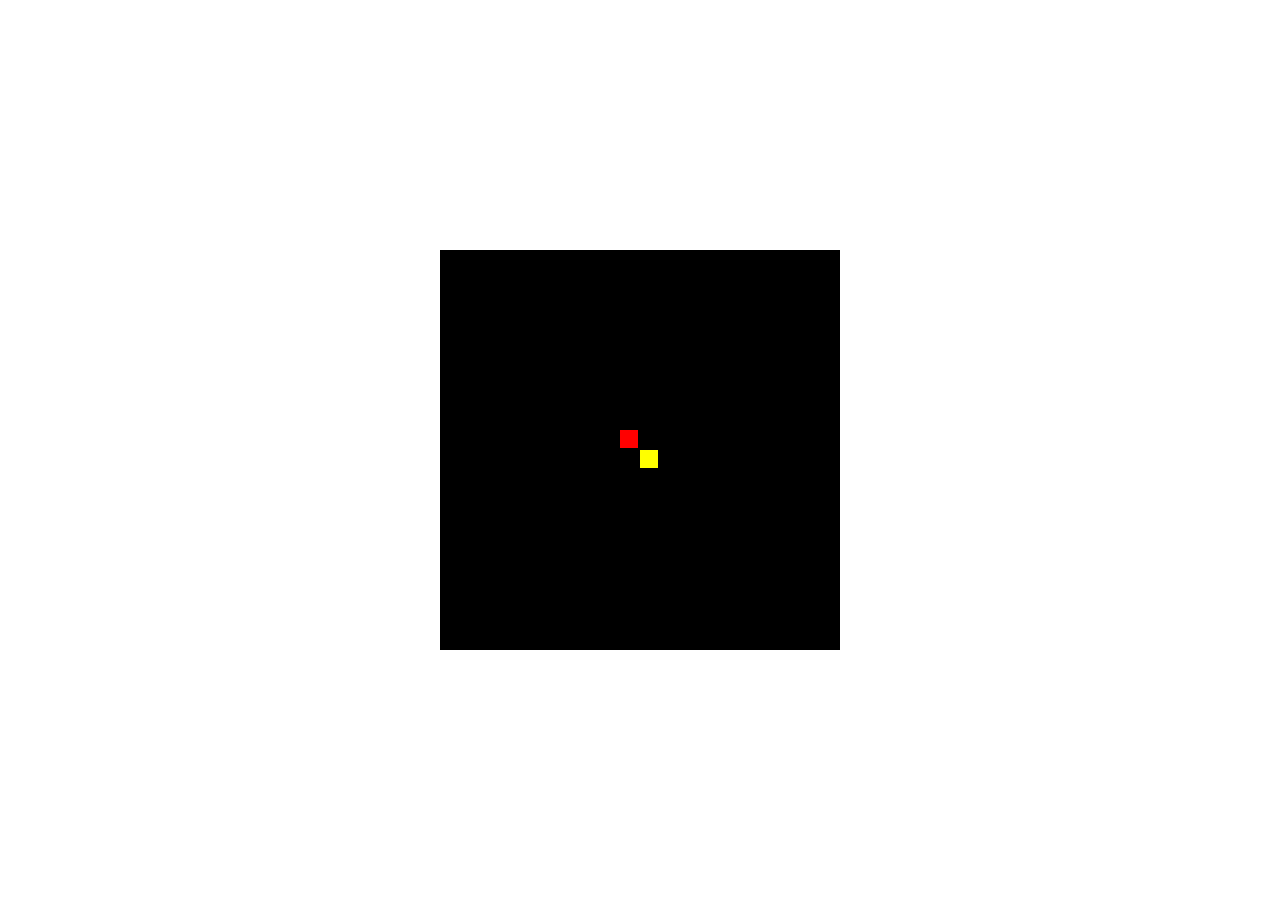
<file: index.html>
<!DOCTYPE html>
<html lang="en">
<head>
    <meta charset="UTF-8">
    <meta http-equiv="X-UA-Compatible" content="IE=edge">
    <meta name="viewport" content="width=device-width, initial-scale=1.0">
    <title>SnakeTheGameJS</title>
    <script src="snake.js"></script>
    <link rel="stylesheet" href="snake.css">
</head>
<body>


    <canvas id="snake-canvas" width="400" height="400" defer></canvas>
    
</body>
</html>
</file>
<file: snake.css>
html, body{
height: 100%;
margin: 0;
}
body{
    display: flex;
    align-items: center;
    justify-content: center;
}
</file>
